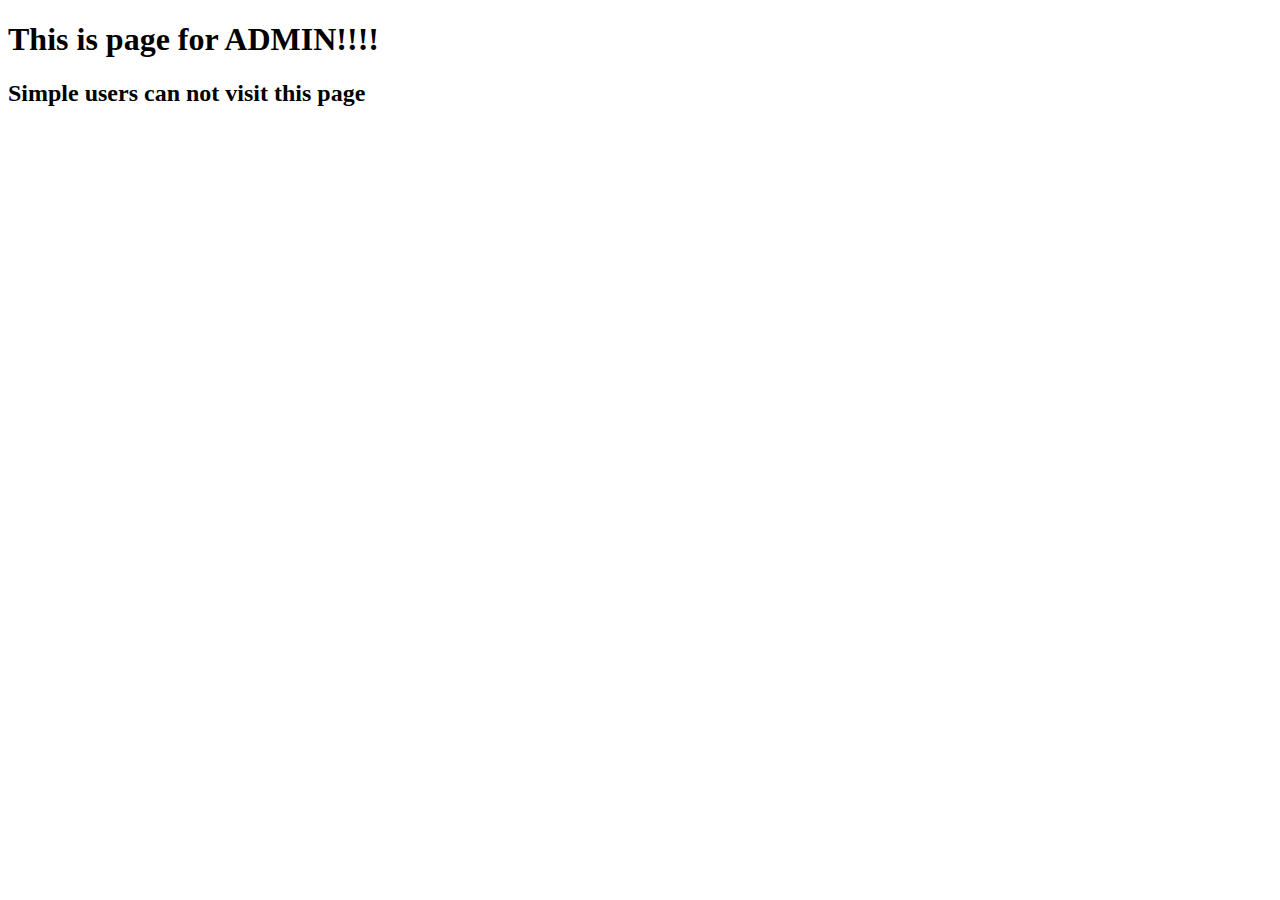
<file: src/main/resources/templates/admin_page.html>
<!DOCTYPE html>
<html xmlns:th="https://www.thymeleaf.org">
<head th:insert="index :: headerfile">
</head>
<body>
	<div th:insert="index :: menu"></div>
	<h1>This is page for ADMIN!!!!</h1>
	<h2>Simple users can not visit this page</h2>
</body>
</html>
</file>
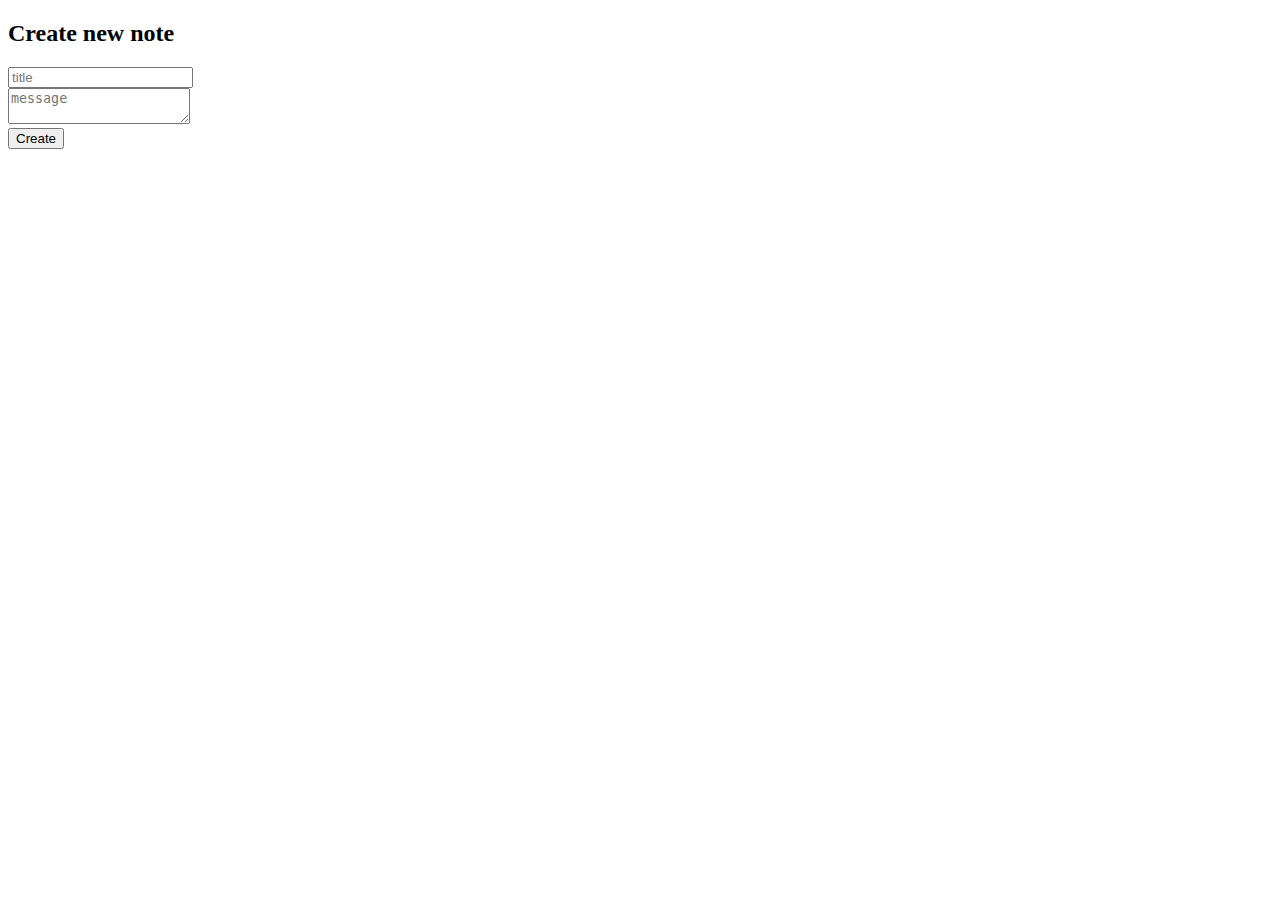
<file: src/main/resources/templates/create_note.html>
<!DOCTYPE html>
<html>
<head>
<meta charset="UTF-8">
<title>Create note</title>
</head>
<body>
	<h2>Create new note</h2>
	<form action="/add" name="note" method="post">
		<div>
			<input name="title" type="text" placeholder="title">
		</div>
		<div>
			<textarea name="message" placeholder="message"></textarea>
		</div>
		<input type="submit" value="Create">
	</form>
</body>
</html>
</file>
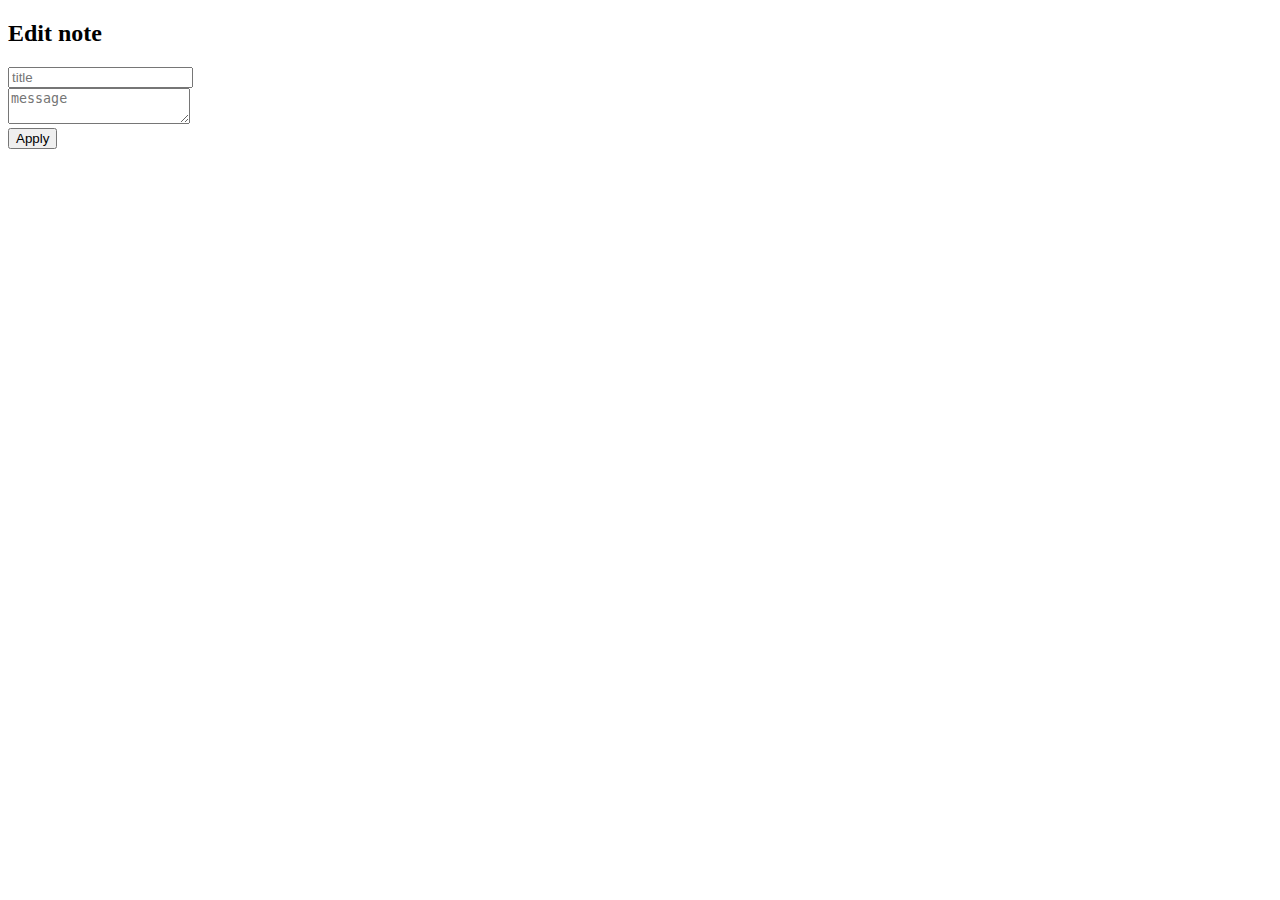
<file: src/main/resources/templates/edit.html>
<!DOCTYPE html>
<html>
<head>
<meta charset="UTF-8">
<title>Edit</title>
</head>
<body>
	<h2>Edit note</h2>
	<form action="/notes/change" th:object="${note}" method="post">
		<input th:field="*{id}" hidden>
		<div>
			<input th:field="*{title}" type="text" placeholder="title">
		</div>
		<div>
			<textarea th:field="*{message}" placeholder="message"></textarea>
		</div>
		<input type="submit" value="Apply">
	</form>
</body>
</html>
</file>
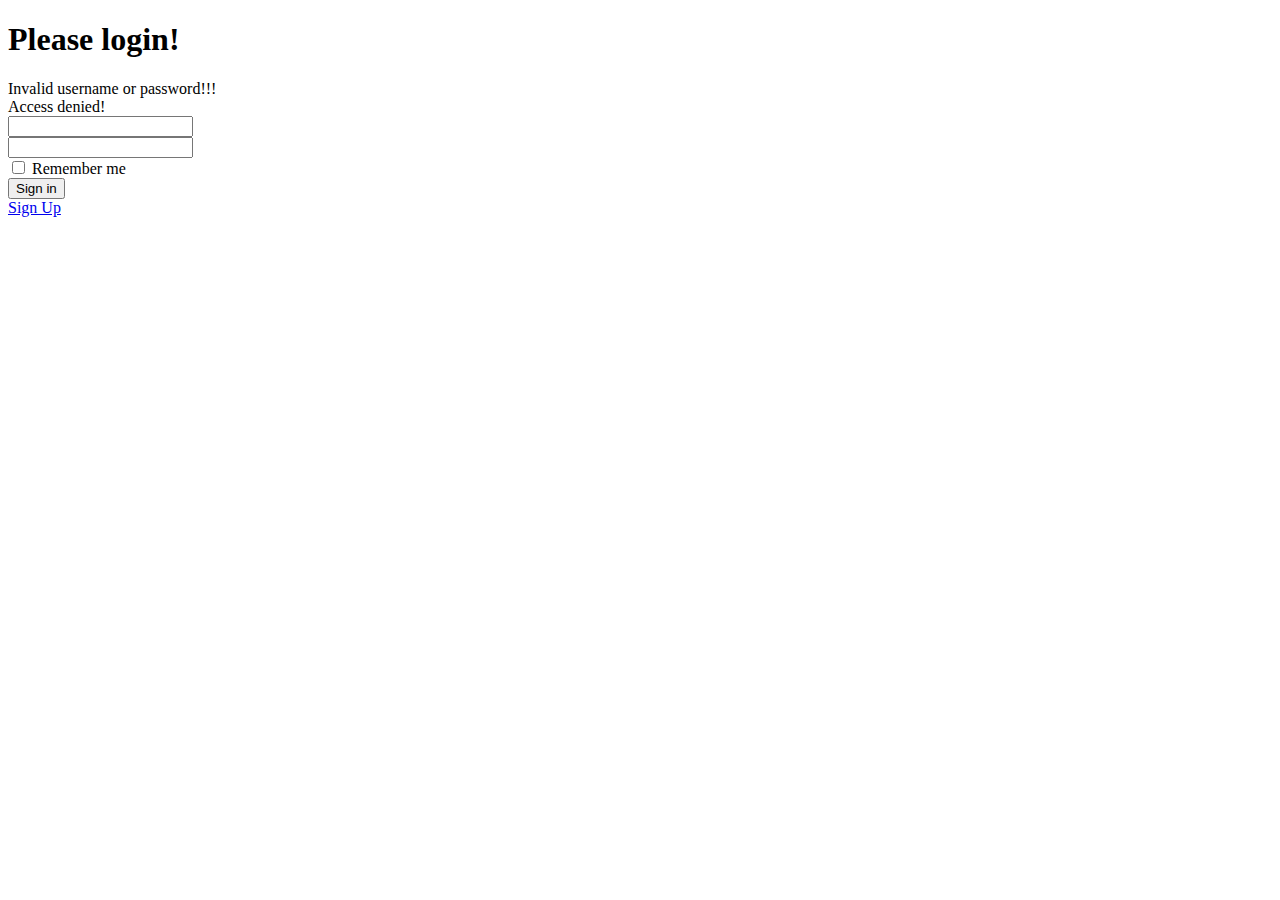
<file: src/main/resources/templates/login.html>
<!DOCTYPE html>
<html xmlns:th="https://www.thymeleaf.org">
<head>
<meta charset="UTF-8">
<title>Login page</title>
</head>
<body>
	<h1>Please login!</h1>
	<div th:if="${param.error}">Invalid username or password!!!</div>
	<div th:if="${param.denied}">Access denied!</div>
	<form action="/login" method="post">
		<div>
			<input type="text" name="username">
		</div>
		<div>
			<input type="password" name="password">
		</div>
		<div>
			<input type="checkbox" name="remember-me"> Remember me
		</div>
		<div>
			<input type="submit" value="Sign in">
		</div>
	</form>
	<a href="/signup">Sign Up</a>
</body>
</html>
</file>
